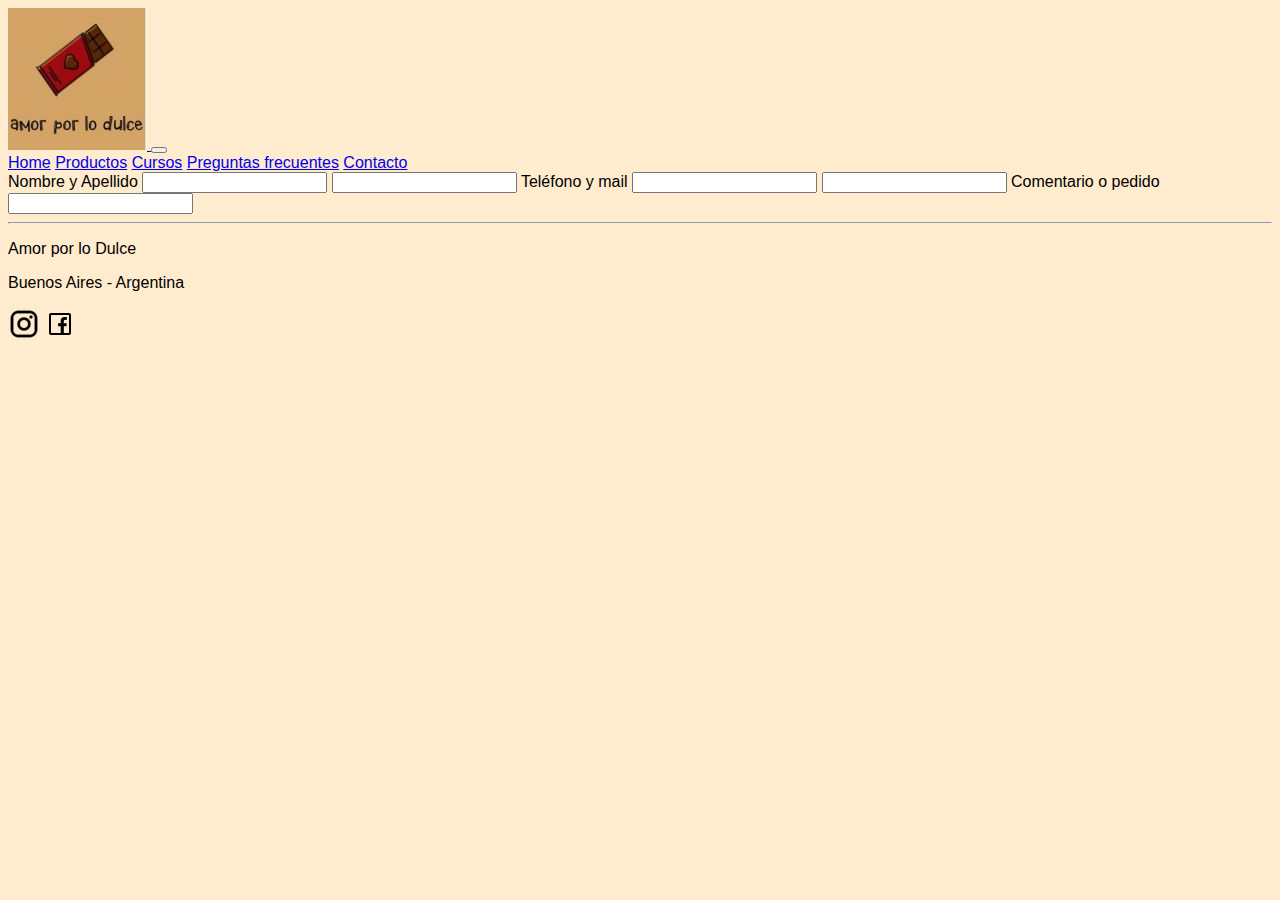
<file: contacto.html>
<!DOCTYPE html>
<html lang="en">

<head>
    <meta charset="UTF-8">
    <meta http-equiv="X-UA-Compatible" content="IE=edge">
    <meta name="viewport" content="width=device-width, initial-scale=1.0">
    <!--Link a estilos bootstrap-->
    <link href="https://cdn.jsdelivr.net/npm/bootstrap@5.1.3/dist/css/bootstrap.min.css" rel="stylesheet"
        integrity="sha384-1BmE4kWBq78iYhFldvKuhfTAU6auU8tT94WrHftjDbrCEXSU1oBoqyl2QvZ6jIW3" crossorigin="anonymous">

    <!--Link a estilos propios-->
    <link rel="stylesheet" href="main.css">

    <title>Amor por lo Dulce - Argentina</title>
</head>

<body>

    <header>

        <nav class="navbar navbar-expand-lg navbar-light bg-light">
            <div class="container-fluid">
                <a class="navbar-brand" href="index.html"><img src="img/logoamorporlodulce.JPG" alt="Home"> </a>
                <button class="navbar-toggler" type="button" data-bs-toggle="collapse"
                    data-bs-target="#navbarNavAltMarkup" aria-controls="navbarNavAltMarkup" aria-expanded="false"
                    aria-label="Toggle navigation">
                    <span class="navbar-toggler-icon"></span>
                </button>
                <div class="collapse navbar-collapse" id="navbarNavAltMarkup">
                    <div class="navbar-nav">
                        <a class="nav-link" href="index.html">Home</a>
                        <a class="nav-link" href="productos.html">Productos</a>
                        <a class="nav-link" href="cursos.html">Cursos</a>
                        <a class="nav-link" href="preguntasfrecuentes.html">Preguntas frecuentes</a>
                        <a class="nav-link" href="contacto.html">Contacto</a>
                    </div>
                </div>
            </div>
        </nav>

    </header>

    <main>
        <div class="input-group">
            <span class="input-group-text">Nombre y Apellido</span>
            <input type="text" aria-label="Nombre" class="form-control">
            <input type="text" aria-label="Apellido" class="form-control">
            <span class="input-group-text">Teléfono y mail</span>
            <input type="text" aria-label="Teléfono" class="form-control">
            <input type="text" aria-label="Mail" class="form-control">
            <span class="input-group-text">Comentario o pedido</span>
            <input type="text" aria-label="Comentario o pedido" class="form-control">
          </div>

    <hr />

    <!-- Footer -->

    <footer>
        <p>Amor por lo Dulce</p>
        <p>Buenos Aires - Argentina</p>
        <a href="https://www.instagram.com/amorporlodulce.argentina/"><img src="img/icons/instagram_icon.png"
                alt="INSTAGRAM"></a>
        <a href="https://www.facebook.com/amor.por.lo.dulce.argentina"><img src="img/icons/facebook_icon.png"
                alt="FACEBOOK"></a>
    </footer>

</body>

</html>
</file>
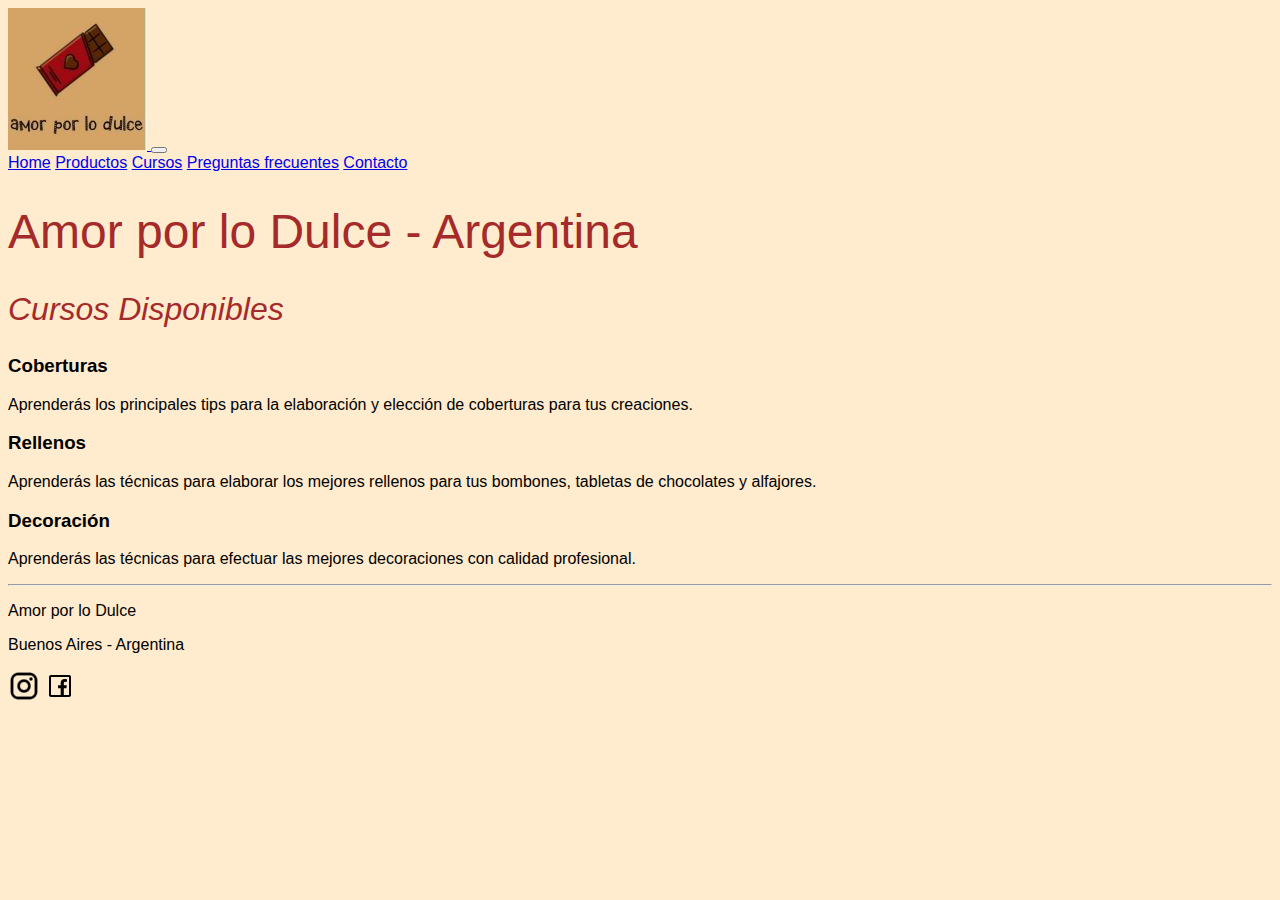
<file: cursos.html>
<!DOCTYPE html>
<html lang="en">

<head>
    <meta charset="UTF-8">
    <meta http-equiv="X-UA-Compatible" content="IE=edge">
    <meta name="viewport" content="width=device-width, initial-scale=1.0">
    <!--Link a estilos bootstrap-->
    <link href="https://cdn.jsdelivr.net/npm/bootstrap@5.1.3/dist/css/bootstrap.min.css" rel="stylesheet"
        integrity="sha384-1BmE4kWBq78iYhFldvKuhfTAU6auU8tT94WrHftjDbrCEXSU1oBoqyl2QvZ6jIW3" crossorigin="anonymous">

    <!--Link a estilos propios-->
    <link rel="stylesheet" href="main.css">

    <title>Amor por lo Dulce - Argentina</title>
</head>

<body>

    <header>

        <nav class="navbar navbar-expand-lg navbar-light bg-light">
            <div class="container-fluid">
                <a class="navbar-brand" href="index.html"><img src="img/logoamorporlodulce.JPG" alt="Home"> </a>
                <button class="navbar-toggler" type="button" data-bs-toggle="collapse"
                    data-bs-target="#navbarNavAltMarkup" aria-controls="navbarNavAltMarkup" aria-expanded="false"
                    aria-label="Toggle navigation">
                    <span class="navbar-toggler-icon"></span>
                </button>
                <div class="collapse navbar-collapse" id="navbarNavAltMarkup">
                    <div class="navbar-nav">
                        <a class="nav-link" href="index.html">Home</a>
                        <a class="nav-link" href="productos.html">Productos</a>
                        <a class="nav-link" href="cursos.html">Cursos</a>
                        <a class="nav-link" href="preguntasfrecuentes.html">Preguntas frecuentes</a>
                        <a class="nav-link" href="contacto.html">Contacto</a>
                    </div>
                </div>
            </div>
        </nav>

    </header>

    <main>
        <h1>Amor por lo Dulce - Argentina</h1>
        <h2>Cursos Disponibles</h2>

        <section class="container">
            <div class="row">
                <div class="col">
                    <h3>Coberturas</h3>
                    <p>Aprenderás los principales tips para la elaboración y elección de coberturas para tus creaciones.</p>
                    <h3>Rellenos</h3>
                    <p> Aprenderás las técnicas para elaborar los mejores rellenos para tus bombones, tabletas de chocolates y alfajores.</p>
                    <h3>Decoración</h3>
                    <p>Aprenderás las técnicas para efectuar las mejores decoraciones con calidad profesional.</p>
                </div>
            </div>
        </section>
    </main>

    <!--Link a script de bootstrap-->
    <script src="https://cdn.jsdelivr.net/npm/bootstrap@5.1.3/dist/js/bootstrap.bundle.min.js"
        integrity="sha384-ka7Sk0Gln4gmtz2MlQnikT1wXgYsOg+OMhuP+IlRH9sENBO0LRn5q+8nbTov4+1p"
        crossorigin="anonymous"></script>

    <hr />

    <!-- Footer -->

    <footer>
        <p>Amor por lo Dulce</p>
        <p>Buenos Aires - Argentina</p>
        <a href="https://www.instagram.com/amorporlodulce.argentina/"><img src="img/icons/instagram_icon.png"
                alt="INSTAGRAM"></a>
        <a href="https://www.facebook.com/amor.por.lo.dulce.argentina"><img src="img/icons/facebook_icon.png"
                alt="FACEBOOK"></a>
    </footer>

</body>

</html>
</file>
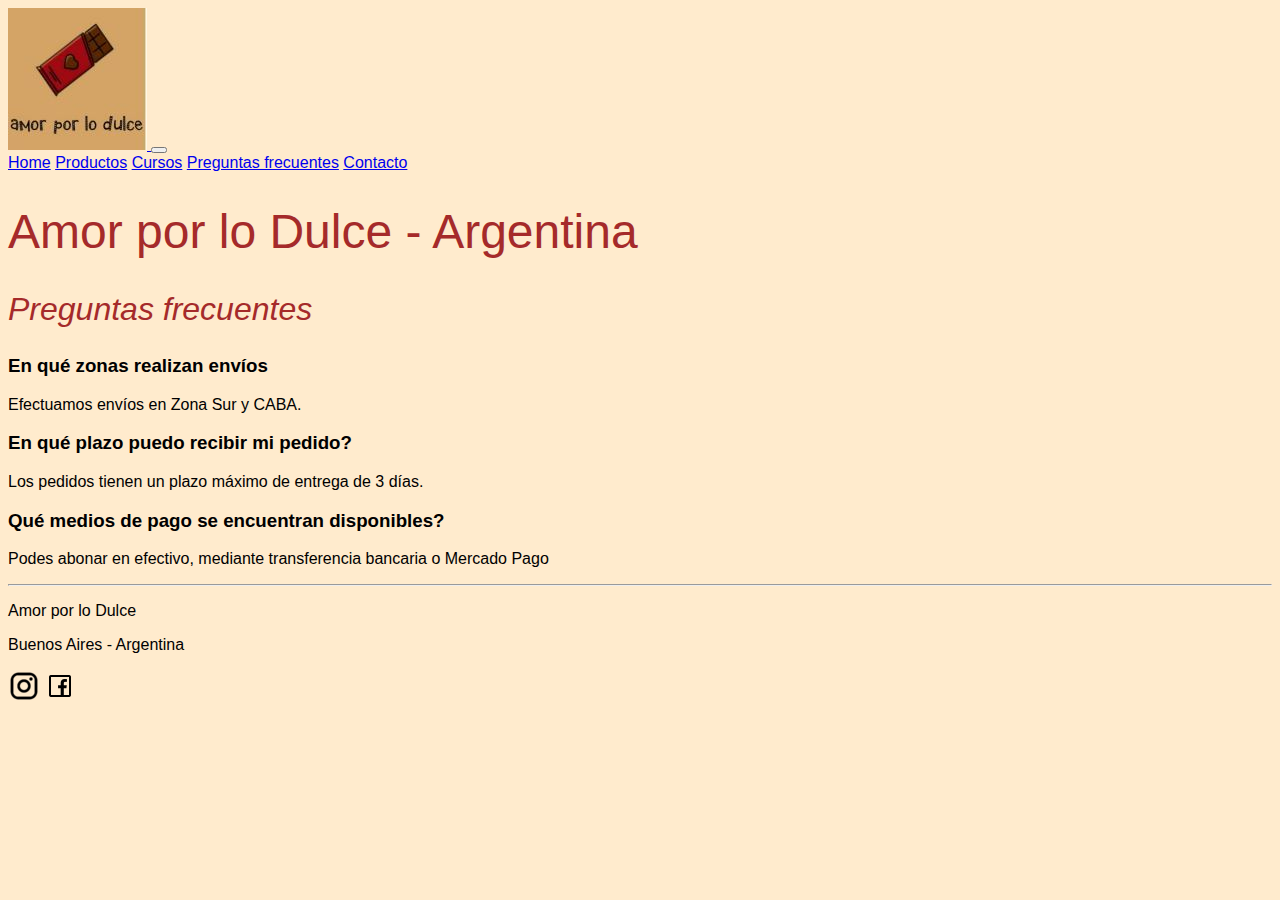
<file: preguntasfrecuentes.html>
<!DOCTYPE html>
<html lang="en">

<head>
    <meta charset="UTF-8">
    <meta http-equiv="X-UA-Compatible" content="IE=edge">
    <meta name="viewport" content="width=device-width, initial-scale=1.0">
    <!--Link a estilos bootstrap-->
    <link href="https://cdn.jsdelivr.net/npm/bootstrap@5.1.3/dist/css/bootstrap.min.css" rel="stylesheet"
        integrity="sha384-1BmE4kWBq78iYhFldvKuhfTAU6auU8tT94WrHftjDbrCEXSU1oBoqyl2QvZ6jIW3" crossorigin="anonymous">

    <!--Link a estilos propios-->
    <link rel="stylesheet" href="main.css">

    <title>Amor por lo Dulce - Argentina</title>
</head>

<body>

    <header>

        <nav class="navbar navbar-expand-lg navbar-light bg-light">
            <div class="container-fluid">
                <a class="navbar-brand" href="index.html"><img src="img/logoamorporlodulce.JPG" alt="Home"> </a>
                <button class="navbar-toggler" type="button" data-bs-toggle="collapse"
                    data-bs-target="#navbarNavAltMarkup" aria-controls="navbarNavAltMarkup" aria-expanded="false"
                    aria-label="Toggle navigation">
                    <span class="navbar-toggler-icon"></span>
                </button>
                <div class="collapse navbar-collapse" id="navbarNavAltMarkup">
                    <div class="navbar-nav">
                        <a class="nav-link" href="index.html">Home</a>
                        <a class="nav-link" href="productos.html">Productos</a>
                        <a class="nav-link" href="cursos.html">Cursos</a>
                        <a class="nav-link" href="preguntasfrecuentes.html">Preguntas frecuentes</a>
                        <a class="nav-link" href="contacto.html">Contacto</a>
                    </div>
                </div>
            </div>
        </nav>

    </header>

    <main>
        <h1>Amor por lo Dulce - Argentina</h1>
        <h2>Preguntas frecuentes</h2>

        <section class="container">
            <div class="row">
                <div class="col">
                    <h3>En qué zonas realizan envíos</h3>
                    <p>Efectuamos envíos en Zona Sur y CABA.</p>
                    <h3>En qué plazo puedo recibir mi pedido?</h3>
                    <p>Los pedidos tienen un plazo máximo de entrega de 3 días.</p>
                    <h3>Qué medios de pago se encuentran disponibles?</h3>
                    <p>Podes abonar en efectivo, mediante transferencia bancaria o Mercado Pago</p>
                </div>
            </div>
        </section>
    </main>

    <!--Link a script de bootstrap-->
    <script src="https://cdn.jsdelivr.net/npm/bootstrap@5.1.3/dist/js/bootstrap.bundle.min.js"
        integrity="sha384-ka7Sk0Gln4gmtz2MlQnikT1wXgYsOg+OMhuP+IlRH9sENBO0LRn5q+8nbTov4+1p"
        crossorigin="anonymous"></script>

    <hr />

    <!-- Footer -->

    <footer>
        <p>Amor por lo Dulce</p>
        <p>Buenos Aires - Argentina</p>
        <a href="https://www.instagram.com/amorporlodulce.argentina/"><img src="img/icons/instagram_icon.png"
                alt="INSTAGRAM"></a>
        <a href="https://www.facebook.com/amor.por.lo.dulce.argentina"><img src="img/icons/facebook_icon.png"
                alt="FACEBOOK"></a>
    </footer>

</body>

</html>
</file>
<file: main.css>
body {
    background-color: blanchedalmond;
    font-style: normal;
    font-weight: 50;
    font-size: 1em;
    font-family: Verdana, Tahoma, sans-serif;
    }

h1 {
    color: #a52a2a;
    font-style: Bold;
    font-weight: 200;
    font-size: 3em;
    font-family: Verdana, Tahoma, sans-serif;
    animation-duration: 3s;
    animation-name: slidein;
  }
  
  @keyframes slidein {
    from {
      margin-left: 100%;
      width: 300%
    }
  
    to {
      margin-left: 0%;
      width: 100%;
    }
  }

h2 {
    color: #a52a2a;
    font-style: italic;
    font-weight: 100;
    font-size: 2em;
    font-family: Verdana, Tahoma, sans-serif;
}

h4 {
    color: black;
    text-decoration: none;
    font-style: Bold;
    font-weight: 50;
    font-size: 1em;
    font-family: Verdana, Tahoma, sans-serif;
}
</file>
